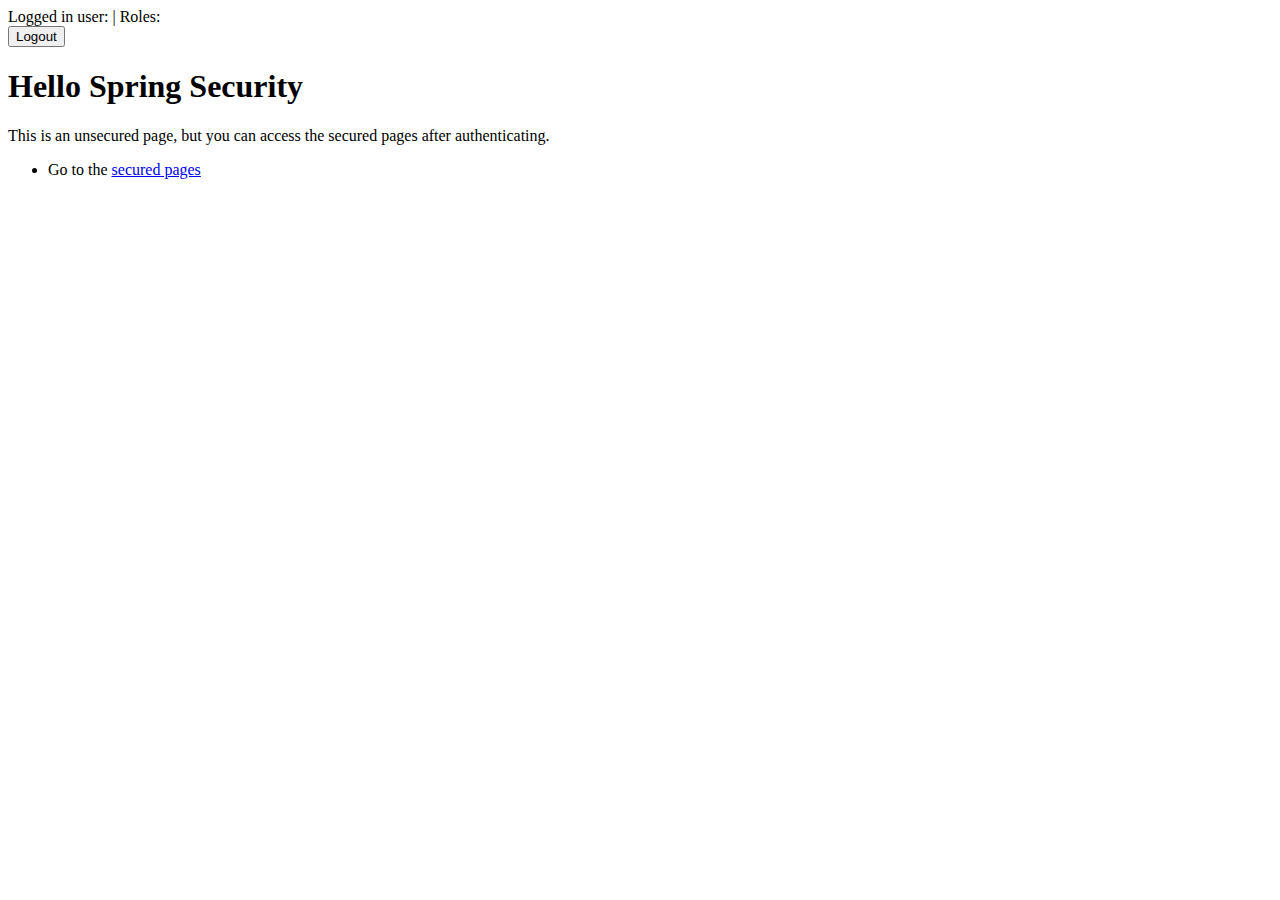
<file: spring-iotdas-gateway-service/src/main/resources/templates/index.html>
<!DOCTYPE html>
<html xmlns="http://www.w3.org/1999/xhtml" xmlns:th="http://www.thymeleaf.org" xmlns:sec="http://www.thymeleaf.org/thymeleaf-extras-springsecurity4">
    <head>
        <title>Hello Spring Security</title>
        <meta charset="utf-8" />
    </head>
    <body>
        <div th:fragment="logout" class="logout" sec:authorize="isAuthenticated()">		
            Logged in user: <span sec:authentication="name"></span> |					
            Roles: <span sec:authentication="principal.authorities"></span>				
            <div>
                <form action="#" th:action="@{/logout}" method="post">					
                    <input type="submit" value="Logout" />
                </form>
            </div>
        </div>
        <h1>Hello Spring Security</h1>
        <p>This is an unsecured page, but you can access the secured pages after authenticating.</p>
        <ul>
            <li>Go to the <a href="/user/index" th:href="@{/user/index}">secured pages</a></li>
        </ul>
    </body>
</html>
</file>
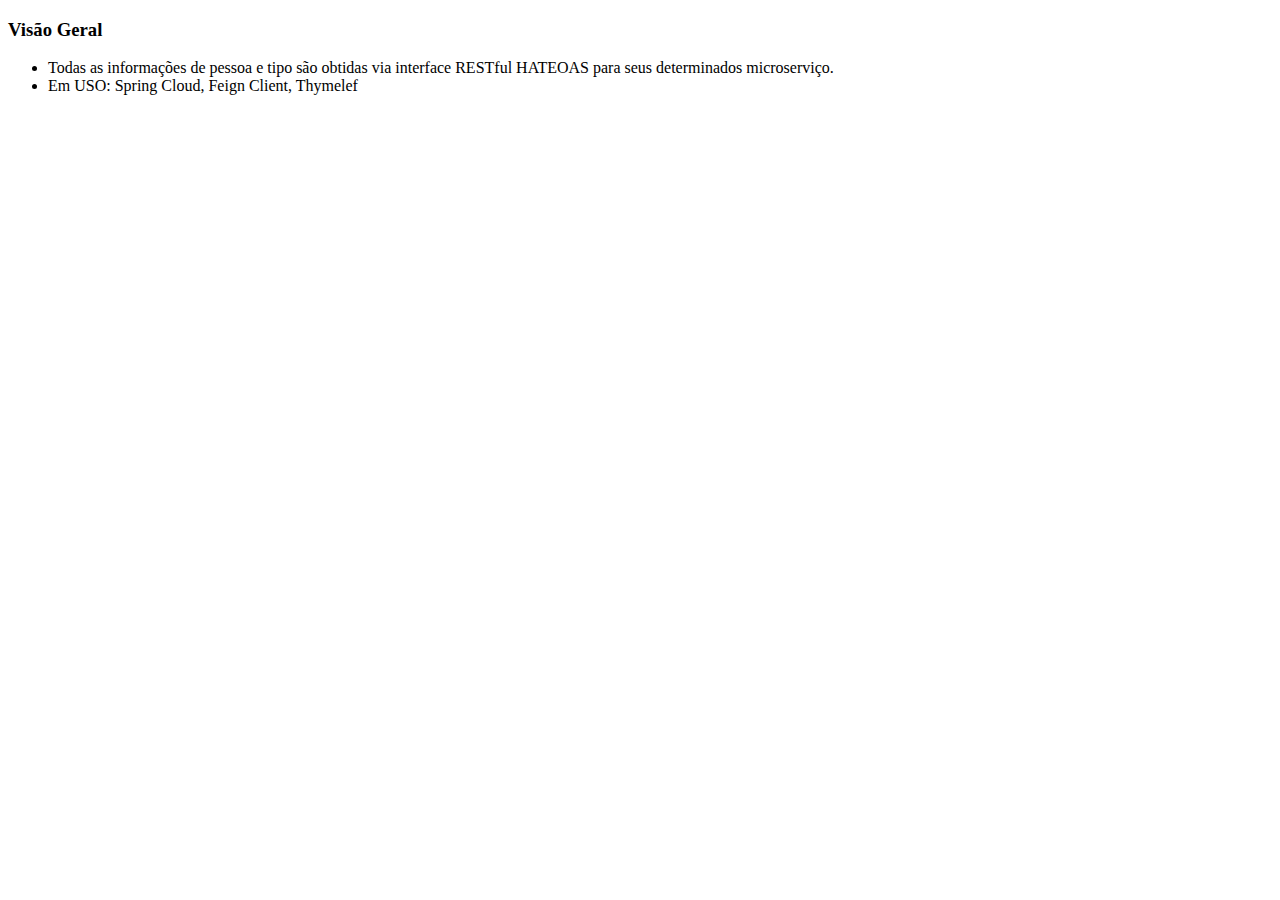
<file: spring-iotdas-ui-service/src/main/resources/templates/index.html>
<!DOCTYPE html SYSTEM "http://www.thymeleaf.org/dtd/xhtml1-strict-thymeleaf-spring4-4.dtd">
<html xmlns="http://www.w3.org/1999/xhtml"
      xmlns:th="http://www.thymeleaf.org">

<head th:replace="header :: copy"></head>

<body>

<div class="container">

    <h3>Visão Geral</h3>
    <ul>
        <li>Todas as informações de pessoa e tipo são obtidas via interface RESTful HATEOAS para seus determinados microserviço.</li>
        <li>Em USO: Spring Cloud, Feign Client, Thymelef</li>
    </ul>

</div>

<div th:replace="footer :: copy"></div>

</body>
</html>
</file>
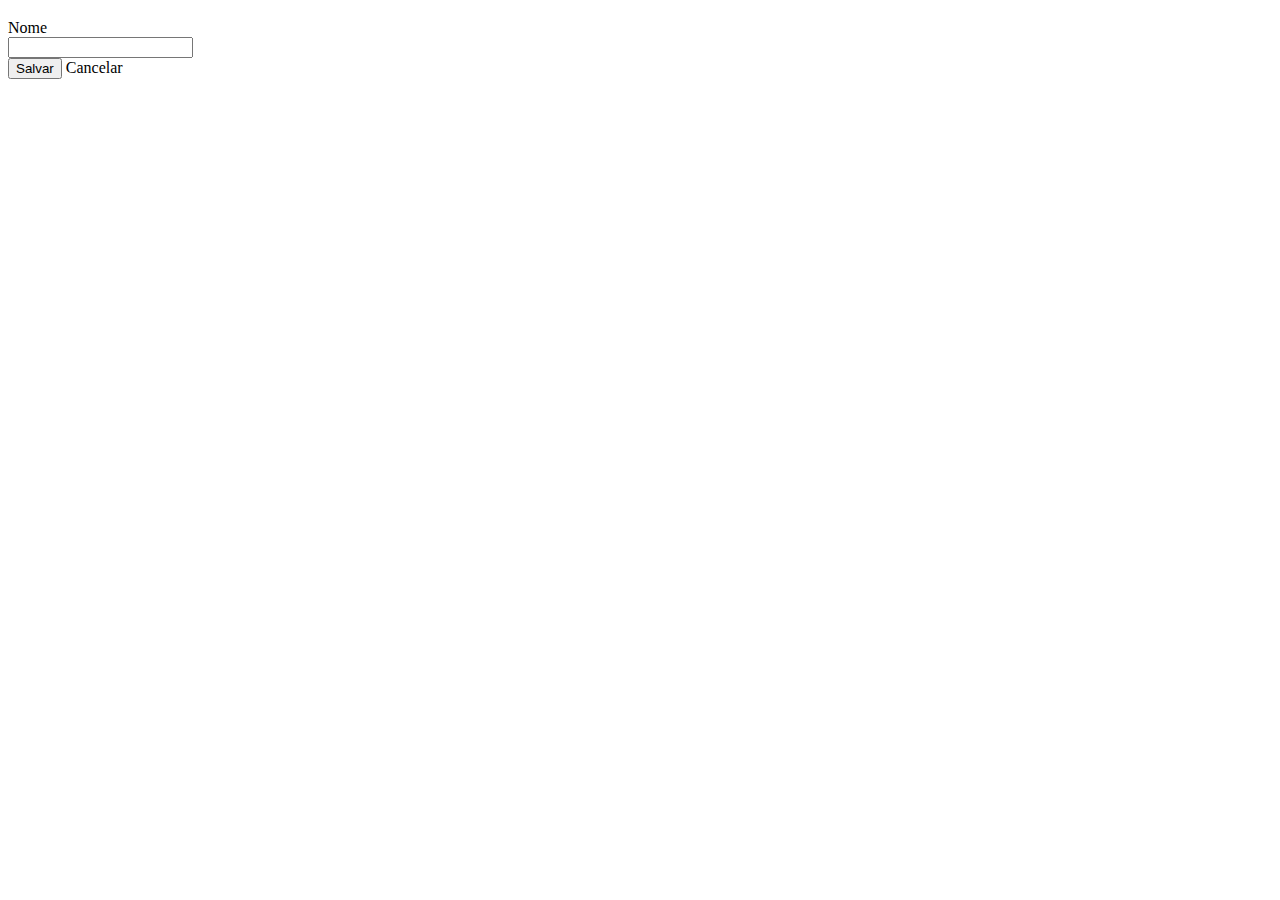
<file: spring-iotdas-ui-service/src/main/resources/templates/campo/form.html>
<!DOCTYPE html SYSTEM "http://www.thymeleaf.org/dtd/xhtml1-strict-thymeleaf-spring4-4.dtd">
<html xmlns="http://www.w3.org/1999/xhtml"
      xmlns:th="http://www.thymeleaf.org">

<head th:replace="header :: copy"></head>

<body>

<div class="container">

    <div class="page-header">
        <div class="row">
            <div class="col-md-6"><h3 th:text="'Editar/Adicionar Campo para Canal: ' + ${canal.nome} " ></h3></div>
        </div>
    </div>

    <div class="container">
        <form th:object="${campo}" method="post" enctype="multipart/form-data" th:action="@{/campo/} + ${canal.id}">
            <input type="hidden" th:field="*{id}" />
            <input type="hidden" th:field="*{guid}" />
            <div class="form-group row">
                <label for="nome" class="col-xs-2 col-form-label">Nome</label>
                <div class="col-xs-10">
                    <input class="form-control" type="text" id="nome" th:field="*{nome}" />
                </div>
            </div>
            <button type="submit" class="btn btn-success">Salvar</button>
            <a class="btn btn-danger" th:href="@{/canal/} + ${canal.id}" role="button">Cancelar</a>

        </form>
    </div>

</div>


<div th:replace="footer :: copy"></div>

</body>
</html>
</file>
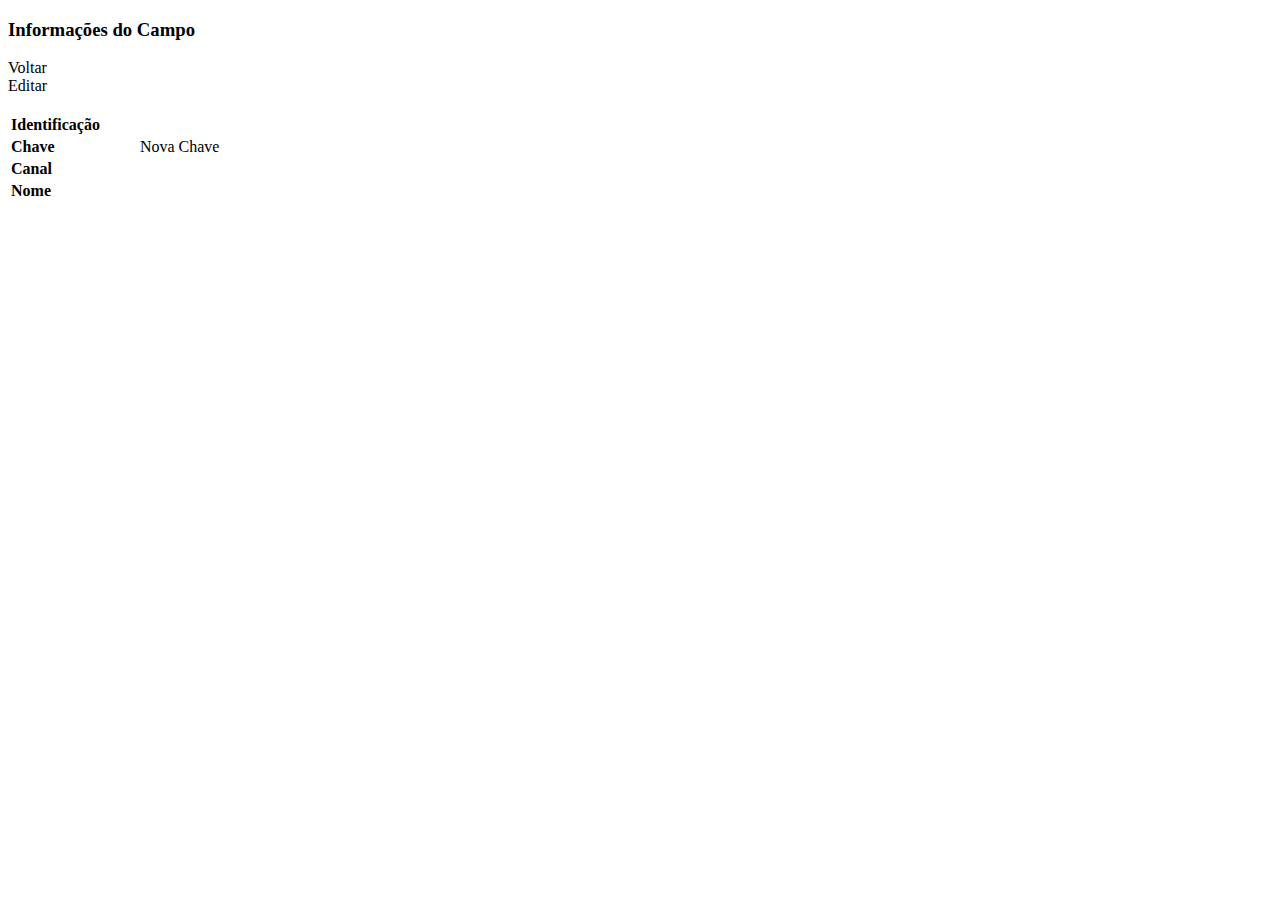
<file: spring-iotdas-ui-service/src/main/resources/templates/campo/info.html>
<!DOCTYPE html SYSTEM "http://www.thymeleaf.org/dtd/xhtml1-strict-thymeleaf-spring4-4.dtd">
<html xmlns="http://www.w3.org/1999/xhtml"
      xmlns:th="http://www.thymeleaf.org">

<head th:replace="header :: copy"></head>

<body>

<div class="container">

    <div class="page-header">
        <div class="row">
            <div class="col-md-8"><strong><h3>Informações do Campo</h3></strong></div>
        </div>
        <div class="row">
            <div class="col-md-6"><span class="pull-left"><a class="btn btn-danger" th:href="@{/canal/} + ${campo.canal.id}" role="button">Voltar</a></span></div>
            <div class="col-md-6"><span class="pull-right"><a class="btn btn-primary" th:href="@{/campo/} + ${campo.id} + @{/} + ${campo.canal.id}" role="button">Editar</a></span></div>
        </div>
    </div>

    <div class="container">
        <div class="panel-body inf-content">
            <div class="row">
                <div class="col-md-4">
                    <img alt="" style="width:600px;" title="" class="img-circle img-thumbnail isTooltip" th:src="'https://robohash.org/' + ${campo.guid} + '.png?set=set3'" data-original-title="Campo" />
                </div>
                <div class="col-md-6">
                    <div class="table-responsive">
                        <table class="table table-condensed table-responsive table-user-information">
                            <tbody>
                            <tr>
                                <td>
                                    <strong>
                                        <span class="glyphicon glyphicon-asterisk text-primary"></span>
                                        Identificação
                                    </strong>
                                </td>
                                <td class="text-primary" th:text="${campo.id}">
                                </td>
                            </tr>
                            <tr>
                                <td>
                                    <strong>
                                        <i class="fa fa-spin fa-key fa-fw" aria-hidden="true"></i>
                                        Chave
                                    </strong>
                                </td>
                                <td>
                                    <strong>
                                        <span class="text-danger" th:text="${campo.guid}"></span>
                                    </strong>
                                    &nbsp;&nbsp;&nbsp;&nbsp;&nbsp;&nbsp;&nbsp;&nbsp;
                                    <a class="btn btn-primary btn-xs" aria-label="Nova Chave" th:href="@{/campo/guid/} + ${campo.id}" role="button">
                                        Nova Chave
                                    </a>
                                </td>
                            </tr>
                            <tr>
                                <td>
                                    <strong>
                                        <span class="glyphicon glyphicon-cloud text-primary"></span>
                                        Canal
                                    </strong>
                                </td>
                                <td class="text-primary" th:text="${campo.canal.nome}">
                                </td>
                            </tr>
                            <tr>
                                <td>
                                    <strong>
                                        <span class="glyphicon glyphicon-eye-open text-primary"></span>
                                        Nome
                                    </strong>
                                </td>
                                <td class="text-primary" th:text="${campo.nome}">
                                </td>
                            </tr>
                            </tbody>
                        </table>
                    </div>
                </div>
            </div>
        </div>
    </div>

</div>


<div th:replace="footer :: copy"></div>

</body>
</html>
</file>
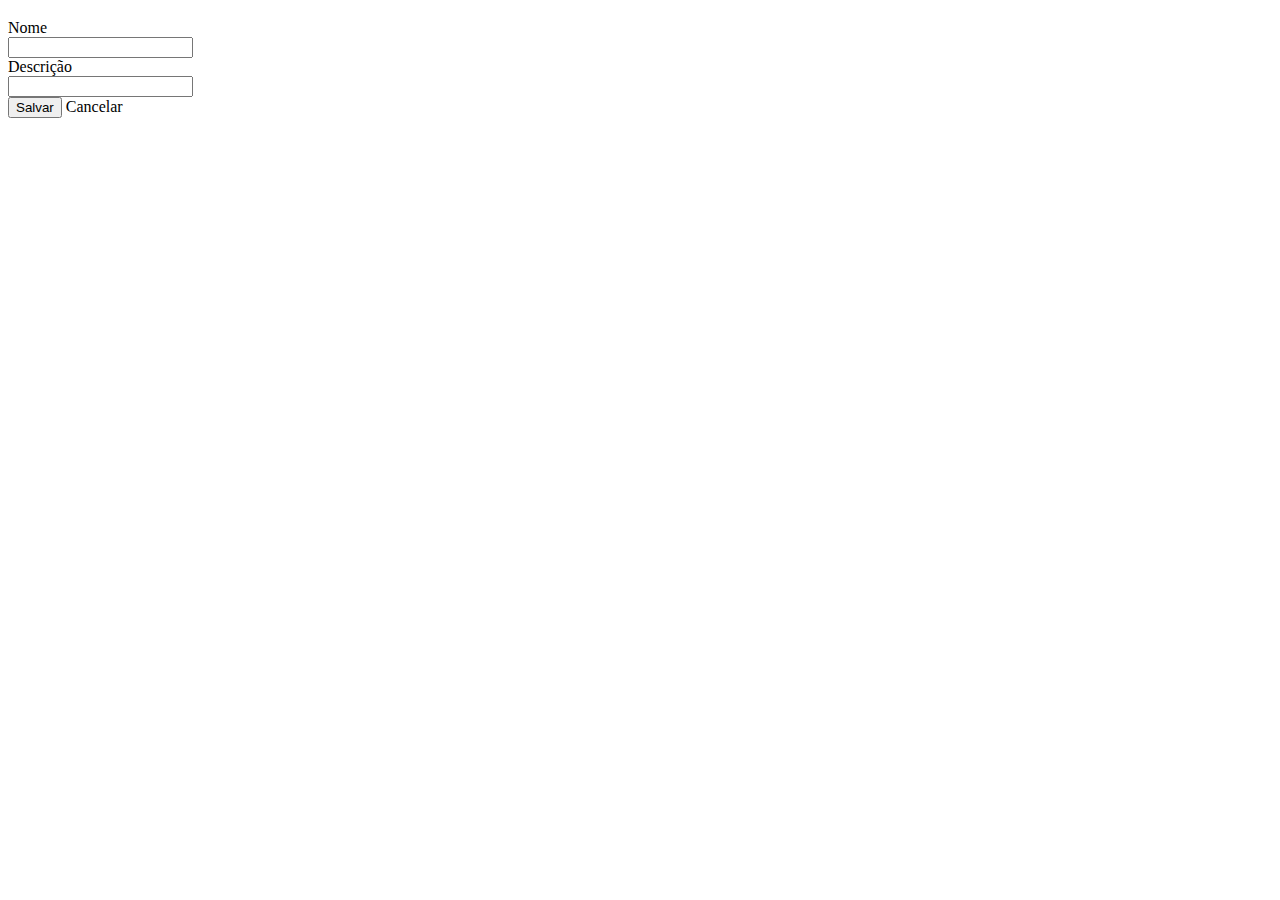
<file: spring-iotdas-ui-service/src/main/resources/templates/canal/form.html>
<!DOCTYPE html SYSTEM "http://www.thymeleaf.org/dtd/xhtml1-strict-thymeleaf-spring4-4.dtd">
<html xmlns="http://www.w3.org/1999/xhtml"
      xmlns:th="http://www.thymeleaf.org">

<head th:replace="header :: copy"></head>

<body>

<div class="container">

    <div class="page-header">
        <div class="row">
            <div class="col-md-6"><h3 th:text="'Editar/Adicionar Canal para Usuário: ' + ${pessoa.nome} " ></h3></div>
        </div>
    </div>

    <div class="container">
        <form th:object="${canal}" method="post" enctype="multipart/form-data" th:action="@{/canal/} + ${pessoa.id}">
            <input type="hidden" th:field="*{id}" />
            <input type="hidden" th:field="*{guid}" />
            <div class="form-group row">
                <label for="nome" class="col-xs-2 col-form-label">Nome</label>
                <div class="col-xs-10">
                    <input class="form-control" type="text" id="nome" th:field="*{nome}" />
                </div>
            </div>
            <div class="form-group row">
                <label for="descricao" class="col-xs-2 col-form-label">Descrição</label>
                <div class="col-xs-10">
                    <input class="form-control" type="text" id="descricao" th:field="*{descricao}" />
                </div>
            </div>
            <button type="submit" class="btn btn-success">Salvar</button>
            <a class="btn btn-danger" th:href="@{/pessoa/info/} + ${pessoa.id}" role="button">Cancelar</a>

        </form>
    </div>

</div>


<div th:replace="footer :: copy"></div>

</body>
</html>
</file>
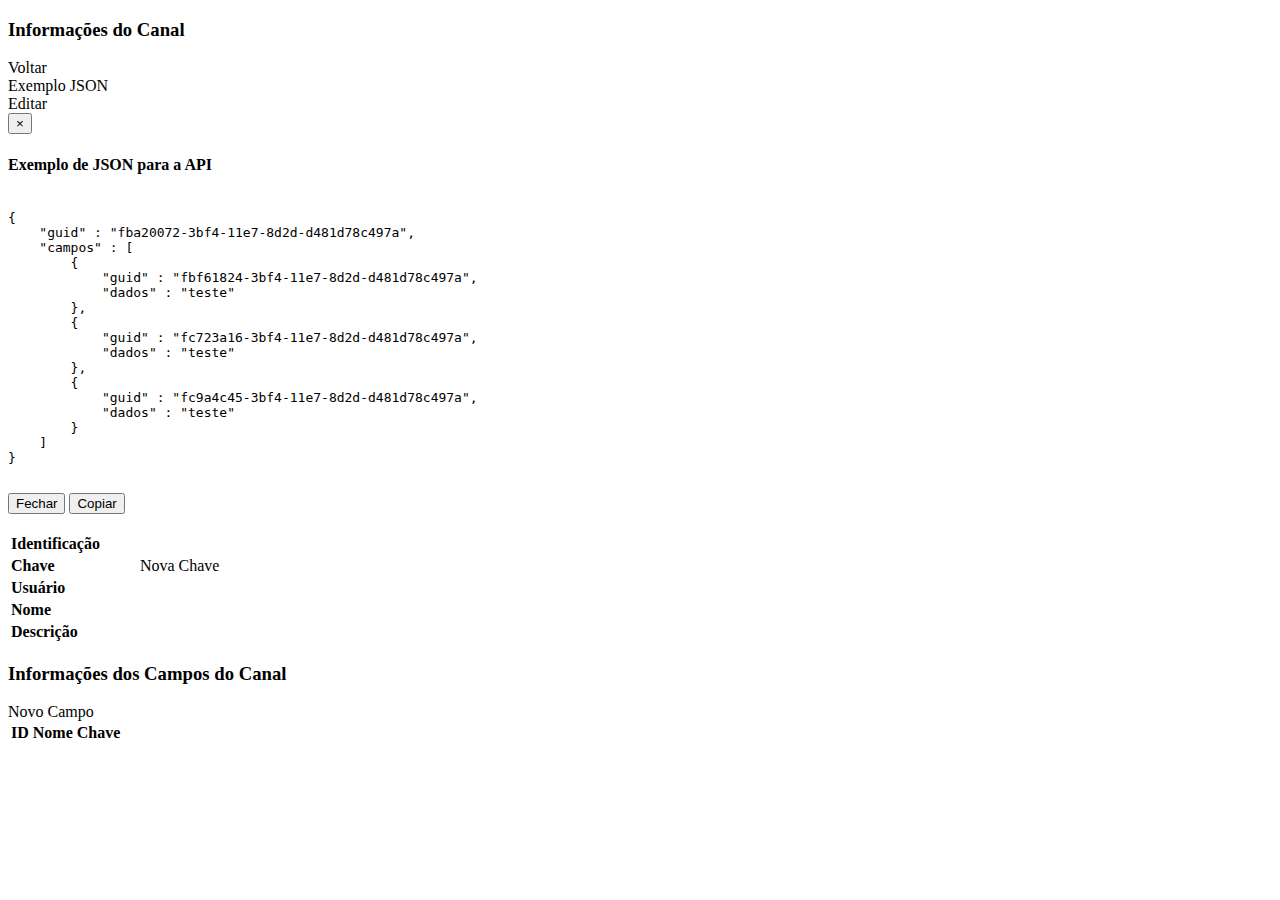
<file: spring-iotdas-ui-service/src/main/resources/templates/canal/info.html>
<!DOCTYPE html SYSTEM "http://www.thymeleaf.org/dtd/xhtml1-strict-thymeleaf-spring4-4.dtd">
<html xmlns="http://www.w3.org/1999/xhtml"
      xmlns:th="http://www.thymeleaf.org">

<head th:replace="header :: copy"></head>

<body>

<div class="container">

    <div class="page-header">
        <div class="row">
            <div class="col-md-8"><strong><h3>Informações do Canal</h3></strong></div>
        </div>
        <div class="row">
            <div class="col-md-6"><span class="pull-left"><a class="btn btn-danger" th:href="@{/pessoa/info/} + ${canal.pessoa.id}" role="button">Voltar</a></span></div>
            <div class="col-md-3"><span class="pull-left"><a class="btn btn-primary" data-toggle="modal" data-target="#exemploJson" role="button">Exemplo JSON</a></span></div>
            <div class="col-md-3"><span class="pull-right"><a class="btn btn-primary" th:href="@{/canal/} + ${canal.id} + @{/} + ${canal.pessoa.id}" role="button">Editar</a></span></div>
        </div>
    </div>

    <!-- Modal de exemplo do JSON -->
    <div class="modal fade" tabindex="-1" role="dialog" aria-labelledby="gridSystemModalLabel" id="exemploJson">
        <div class="modal-dialog" role="document">
            <div class="modal-content">
                <div class="modal-header">
                    <button type="button" class="close" data-dismiss="modal" aria-label="Close"><span aria-hidden="true">&times;</span></button>
                    <h4 class="modal-title" id="gridSystemModalLabel">Exemplo de JSON para a API</h4>
                </div>
                <div class="modal-body">
                    <pre><code class="language-json">
{
    "guid" : "fba20072-3bf4-11e7-8d2d-d481d78c497a",
    "campos" : [
        {
            "guid" : "fbf61824-3bf4-11e7-8d2d-d481d78c497a",
            "dados" : "teste"
        },
        {
            "guid" : "fc723a16-3bf4-11e7-8d2d-d481d78c497a",
            "dados" : "teste"
        },
        {
            "guid" : "fc9a4c45-3bf4-11e7-8d2d-d481d78c497a",
            "dados" : "teste"
        }
    ]
}
                    </code></pre>
                </div>
                <div class="modal-footer">
                    <button type="button" class="btn btn-default" data-dismiss="modal">Fechar</button>
                    <button type="button" class="btn btn-primary">Copiar</button>
                </div>
            </div><!-- /.modal-content -->
        </div><!-- /.modal-dialog -->
    </div><!-- /.modal -->

    <!-- Fim do modal -->

    <div class="container">
        <div class="panel-body inf-content">
            <div class="row">
                <div class="col-md-4">
                    <img alt="" style="width:600px;" title="" class="img-circle img-thumbnail isTooltip" th:src="'https://robohash.org/' + ${canal.guid} + '.png?set=set2'" data-original-title="Canal" />
                </div>
                <div class="col-md-6">
                    <div class="table-responsive">
                        <table class="table table-condensed table-responsive table-user-information">
                            <tbody>
                            <tr>
                                <td>
                                    <strong>
                                        <span class="glyphicon glyphicon-asterisk text-primary"></span>
                                        Identificação
                                    </strong>
                                </td>
                                <td class="text-primary" th:text="${canal.id}">
                                </td>
                            </tr>
                            <tr>
                                <td>
                                    <strong>
                                        <i class="fa fa-spin fa-key fa-fw" aria-hidden="true"></i>
                                        Chave
                                    </strong>
                                </td>
                                <td>
                                    <strong>
                                        <span class="text-danger" th:text="${canal.guid}"></span>
                                    </strong>
                                    &nbsp;&nbsp;&nbsp;&nbsp;&nbsp;&nbsp;&nbsp;&nbsp;
                                    <a class="btn btn-primary btn-xs" aria-label="Nova Chave" th:href="@{/canal/guid/} + ${canal.id}" role="button">
                                        Nova Chave
                                    </a>
                                </td>
                            </tr>
                            <tr>
                                <td>
                                    <strong>
                                        <span class="glyphicon glyphicon-user  text-primary"></span>
                                        Usuário
                                    </strong>
                                </td>
                                <td class="text-primary" th:text="${canal.pessoa.usuario}">
                                </td>
                            </tr>
                            <tr>
                                <td>
                                    <strong>
                                        <span class="glyphicon glyphicon-eye-open text-primary"></span>
                                        Nome
                                    </strong>
                                </td>
                                <td class="text-primary" th:text="${canal.nome}">
                                </td>
                            </tr>
                            <tr>
                                <td>
                                    <strong>
                                        <span class="glyphicon glyphicon-cloud text-primary"></span>
                                        Descrição
                                    </strong>
                                </td>
                                <td class="text-primary" th:text="${canal.descricao}">
                                </td>
                            </tr>
                            </tbody>
                        </table>
                    </div>
                </div>
            </div>
        </div>
    </div>

    <div class="page-header">
        <div class="row">
            <div class="col-md-8"><strong><h3>Informações dos Campos do Canal</h3></strong></div>
        </div>
        <div class="row">
            <div class="col-md-10"><span class="pull-right"><a class="btn btn-primary" th:href="@{/campo/novo/} + ${canal.id}" role="button">Novo Campo</a></span></div>
        </div>
    </div>

    <div class="container">
        <div class="row">
            <table class="table table-responsive table-hover table-condensed">
                <tr class="info">
                    <th>ID</th>
                    <th>Nome</th>
                    <th>Chave</th>
                    <th></th>
                </tr>
                <tr th:each="cam : ${campo}">
                    <td th:text="${cam.id}"></td>
                    <td th:text="${cam.nome}"></td>
                    <td class="text-danger" th:text="${cam.guid}"></td>
                    <td class="text-right">
                        <a class="btn btn-info" th:href="@{/campo/info/} + ${cam.id}" aria-label="Visualizar">
                            <i class="fa fa-eye" aria-hidden="true"></i>
                        </a>
                        <a class="btn btn-success" th:href="@{/campo/} + ${cam.id} + @{/} + ${canal.id}" aria-label="Editar">
                            <i class="fa fa-pencil" aria-hidden="true"></i>
                        </a>
                        <a class="btn btn-danger" th:href="@{/campo/delete/} + ${cam.id}" aria-label="Deletar">
                            <i class="fa fa-trash-o" aria-hidden="true"></i>
                        </a></td>
                </tr>
            </table>
        </div>
    </div>

</div>


<div th:replace="footer :: copy"></div>

</body>
</html>
</file>
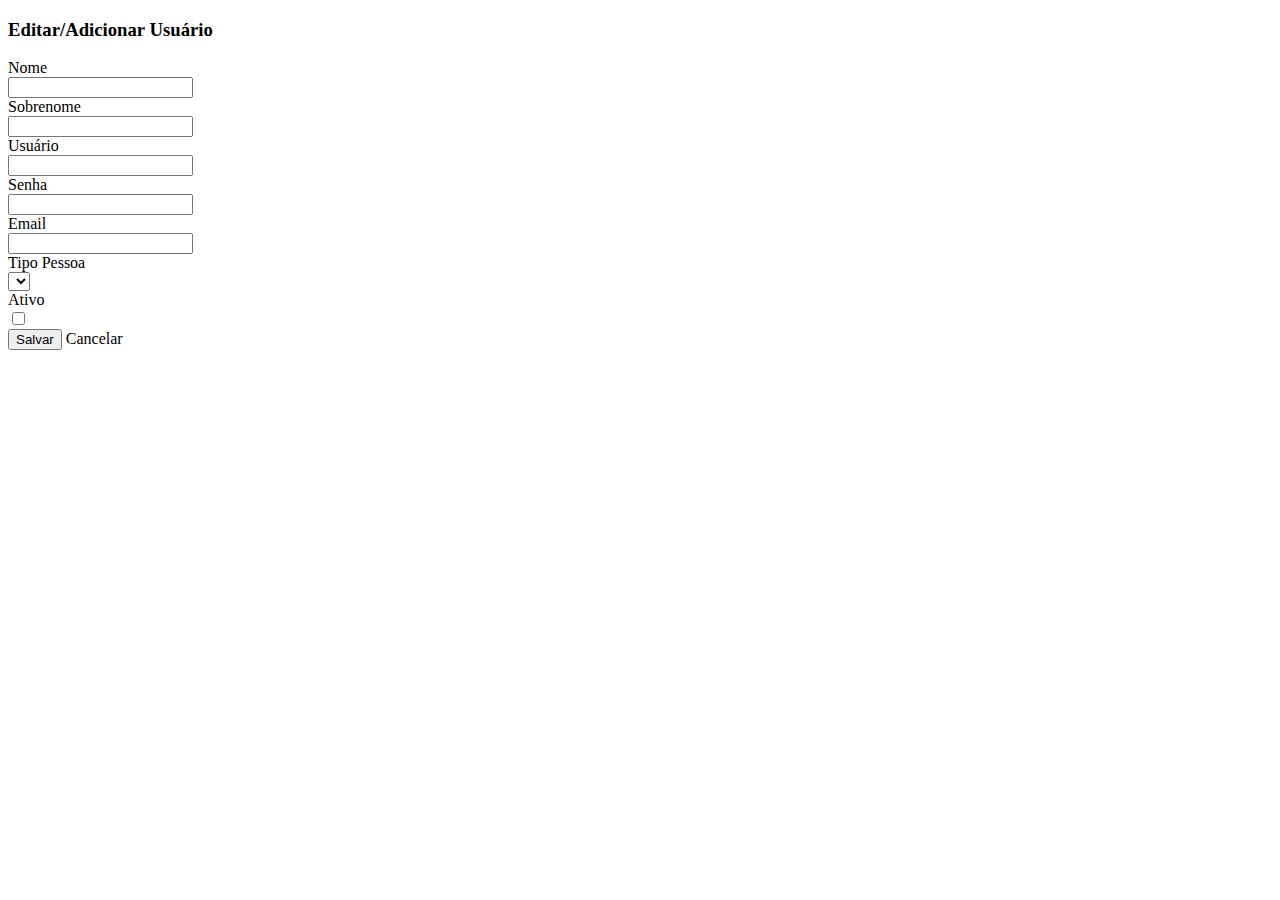
<file: spring-iotdas-ui-service/src/main/resources/templates/pessoa/form.html>
<!DOCTYPE html SYSTEM "http://www.thymeleaf.org/dtd/xhtml1-strict-thymeleaf-spring4-4.dtd">
<html xmlns="http://www.w3.org/1999/xhtml"
      xmlns:th="http://www.thymeleaf.org">

<head th:replace="header :: copy"></head>

<body>

<div class="container">

    <div class="page-header">
        <div class="row">
            <div class="col-md-6"><h3>Editar/Adicionar Usuário</h3></div>
        </div>
    </div>

    <div class="container">
        <form th:object="${pessoa}" method="post" enctype="multipart/form-data" th:action="@{/pessoa}">
            <input type="hidden" th:field="*{id}" />
            <input type="hidden" th:field="*{guid}" />
            <div class="form-group row">
                <label for="nome" class="col-xs-2 col-form-label">Nome</label>
                <div class="col-xs-10">
                    <input class="form-control" type="text" id="nome" th:field="*{nome}" />
                </div>
            </div>
            <div class="form-group row">
                <label for="sobrenome" class="col-xs-2 col-form-label">Sobrenome</label>
                <div class="col-xs-10">
                    <input class="form-control" type="text" id="sobrenome" th:field="*{sobrenome}" />
                </div>
            </div>
            <div class="form-group row">
                <label for="usuario" class="col-xs-2 col-form-label">Usuário</label>
                <div class="col-xs-10">
                    <input class="form-control" type="text" id="usuario" th:field="*{usuario}" />
                </div>
            </div>
            <div class="form-group row">
                <label for="senha" class="col-xs-2 col-form-label">Senha</label>
                <div class="col-xs-10">
                    <input class="form-control" type="password" id="senha" th:field="*{senha}" />
                </div>
            </div>
            <div class="form-group row">
                <label for="email" class="col-xs-2 col-form-label">Email</label>
                <div class="col-xs-10">
                    <input class="form-control" type="email" id="email" th:field="*{email}" />
                </div>
            </div>
            <div class="form-group row">
                <label for="tipoPessoa" class="col-xs-2 col-form-label">Tipo Pessoa</label>
                <div class="col-xs-10">
                    <select class="form-control" th:field="*{tipoPessoa.id}"  id="tipoPessoa">
                        <option value="0" th:text="Tipo" ></option>
                        <option th:each="tip : ${tipo}" th:value="${tip.id}" th:text="${tip.nome}"></option>
                    </select>
                </div>
            </div>
            <div class="form-group row">
                <label for="ativo" class="col-xs-2 col-form-label">Ativo</label>
                <div class="col-xs-1">
                    <input class="form-control" id="ativo" type="checkbox" name="ativo" th:checked="*{ativo}" />
                </div>
            </div>
            <button type="submit" class="btn btn-success">Salvar</button>
            <a class="btn btn-danger" th:href="@{/pessoa}" role="button">Cancelar</a>

        </form>
    </div>

</div>


<div th:replace="footer :: copy"></div>

</body>
</html>
</file>
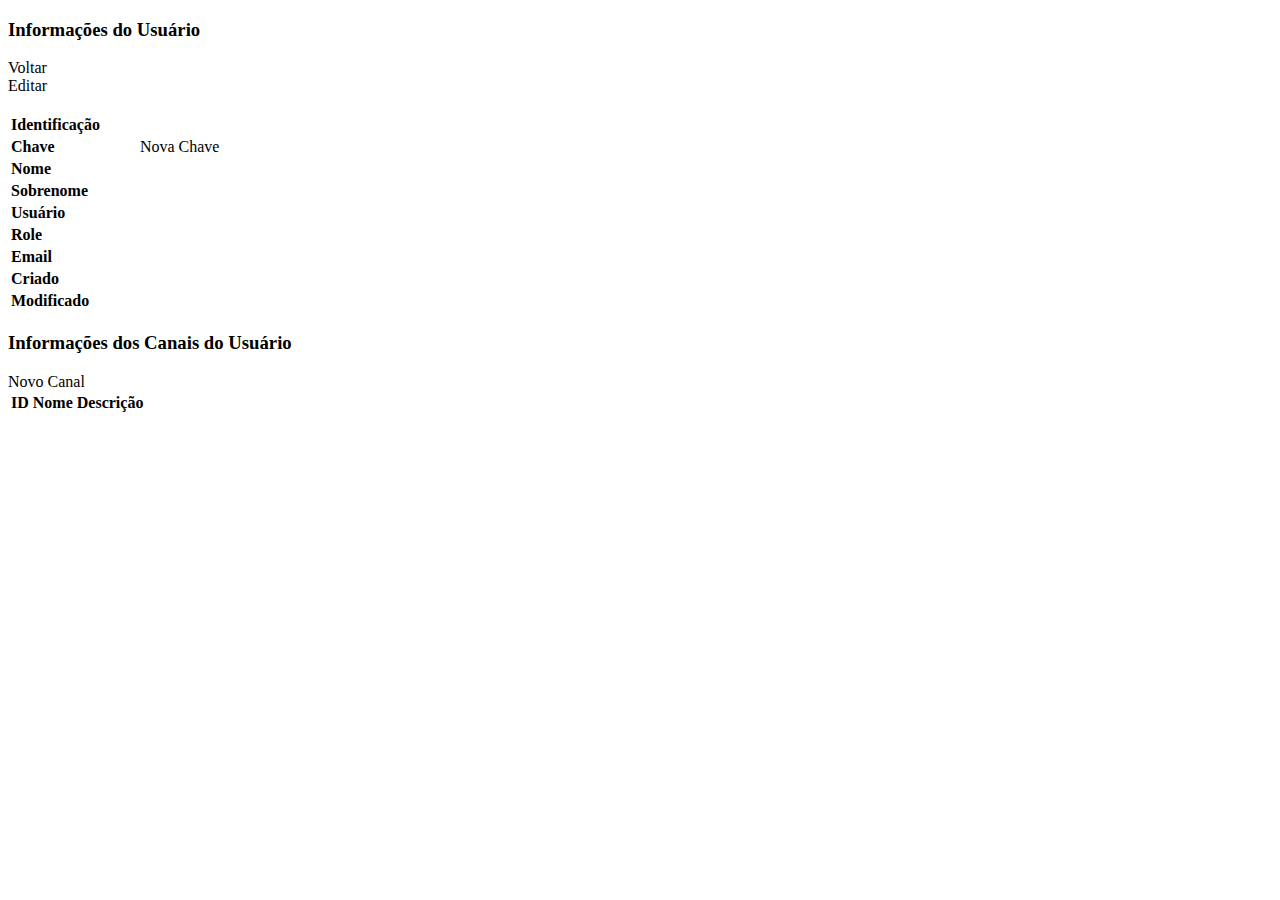
<file: spring-iotdas-ui-service/src/main/resources/templates/pessoa/info.html>
<!DOCTYPE html SYSTEM "http://www.thymeleaf.org/dtd/xhtml1-strict-thymeleaf-spring4-4.dtd">
<html xmlns="http://www.w3.org/1999/xhtml"
      xmlns:th="http://www.thymeleaf.org">

<head th:replace="header :: copy"></head>

<body>

<div class="container">

    <div class="page-header">
        <div class="row">
            <div class="col-md-8"><strong><h3>Informações do Usuário</h3></strong></div>
        </div>
        <div class="row">
            <div class="col-md-6"><span class="pull-left"><a class="btn btn-danger" th:href="@{/pessoa}" role="button">Voltar</a></span></div>
            <div class="col-md-6"><span class="pull-right"><a class="btn btn-primary" th:href="@{/pessoa/} + ${pessoa.id}" role="button">Editar</a></span></div>
        </div>
    </div>

    <div class="container">
        <div class="panel-body inf-content">
            <div class="row">
                <div class="col-md-4">
                    <img alt="" style="width:600px;" title="" class="img-circle img-thumbnail isTooltip" th:src="'https://robohash.org/' + ${pessoa.guid} + '.png'" data-original-title="Usuario" />
                </div>
                <div class="col-md-6">
                    <div class="table-responsive">
                        <table class="table table-condensed table-responsive table-user-information">
                            <tbody>
                            <tr>
                                <td>
                                    <strong>
                                        <span class="glyphicon glyphicon-asterisk text-primary"></span>
                                        Identificação
                                    </strong>
                                </td>
                                <td class="text-primary" th:text="${pessoa.id}">
                                </td>
                            </tr>
                            <tr>
                                <td>
                                    <strong>
                                        <i class="fa fa-spin fa-key fa-fw" aria-hidden="true"></i>
                                        Chave
                                    </strong>
                                </td>
                                <td>
                                    <strong>
                                        <span class="text-danger" th:text="${pessoa.guid}"></span>
                                    </strong>
                                    &nbsp;&nbsp;&nbsp;&nbsp;&nbsp;&nbsp;&nbsp;&nbsp;
                                    <a class="btn btn-primary btn-xs" aria-label="Nova Chave" th:href="@{/pessoa/guid/} + ${pessoa.id}" role="button">
                                        Nova Chave
                                    </a>
                                </td>
                            </tr>
                            <tr>
                                <td>
                                    <strong>
                                        <span class="glyphicon glyphicon-user  text-primary"></span>
                                        Nome
                                    </strong>
                                </td>
                                <td class="text-primary" th:text="${pessoa.nome}">
                                </td>
                            </tr>
                            <tr>
                                <td>
                                    <strong>
                                        <span class="glyphicon glyphicon-cloud text-primary"></span>
                                        Sobrenome
                                    </strong>
                                </td>
                                <td class="text-primary" th:text="${pessoa.sobrenome}">
                                </td>
                            </tr>

                            <tr>
                                <td>
                                    <strong>
                                        <span class="glyphicon glyphicon-bookmark text-primary"></span>
                                        Usuário
                                    </strong>
                                </td>
                                <td class="text-primary" th:text="${pessoa.usuario}">
                                </td>
                            </tr>


                            <tr>
                                <td>
                                    <strong>
                                        <span class="glyphicon glyphicon-eye-open text-primary"></span>
                                        Role
                                    </strong>
                                </td>
                                <td class="text-primary" th:each="tipo : ${pessoa.tipoPessoa}" th:text="${tipo.descricao}">
                                </td>
                            </tr>
                            <tr>
                                <td>
                                    <strong>
                                        <span class="glyphicon glyphicon-envelope text-primary"></span>
                                        Email
                                    </strong>
                                </td>
                                <td class="text-primary" th:text="${pessoa.email}">
                                </td>
                            </tr>
                            <tr>
                                <td>
                                    <strong>
                                        <span class="glyphicon glyphicon-calendar text-primary"></span>
                                        Criado
                                    </strong>
                                </td>
                                <td class="text-primary" th:text="${pessoa.criado}">
                                </td>
                            </tr>
                            <tr>
                                <td>
                                    <strong>
                                        <span class="glyphicon glyphicon-calendar text-primary"></span>
                                        Modificado
                                    </strong>
                                </td>
                                <td class="text-primary" th:text="${pessoa.modificado}" >
                                </td>
                            </tr>
                            </tbody>
                        </table>
                    </div>
                </div>
            </div>
        </div>
    </div>

    <div class="page-header">
        <div class="row">
            <div class="col-md-8"><strong><h3>Informações dos Canais do Usuário</h3></strong></div>
        </div>
        <div class="row">
            <div class="col-md-10"><span class="pull-right"><a class="btn btn-primary" th:href="@{/canal/novo/} + ${pessoa.id}" role="button">Novo Canal</a></span></div>
        </div>
    </div>

    <div class="container">
        <div class="row">
            <table class="table table-responsive table-hover table-condensed">
                <tr class="info">
                    <th>ID</th>
                    <th>Nome</th>
                    <th>Descrição</th>
                    <th></th>
                </tr>
                <tr th:each="can : ${canal}">
                    <td th:text="${can.id}"></td>
                    <td th:text="${can.nome}"></td>
                    <td th:text="${can.descricao}"></td>
                    <td class="text-right">
                        <a class="btn btn-info" th:href="@{/canal/} + ${can.id}" aria-label="Visualizar">
                            <i class="fa fa-eye" aria-hidden="true"></i>
                        </a>
                        <a class="btn btn-success" th:href="@{/canal/} + ${can.id} + @{/} + ${pessoa.id}" aria-label="Editar">
                            <i class="fa fa-pencil" aria-hidden="true"></i>
                        </a>
                        <a class="btn btn-danger" th:href="@{/canal/delete/} + ${can.id}" aria-label="Deletar">
                            <i class="fa fa-trash-o" aria-hidden="true"></i>
                        </a></td>
                </tr>
            </table>
        </div>
    </div>

</div>


<div th:replace="footer :: copy"></div>

</body>
</html>
</file>
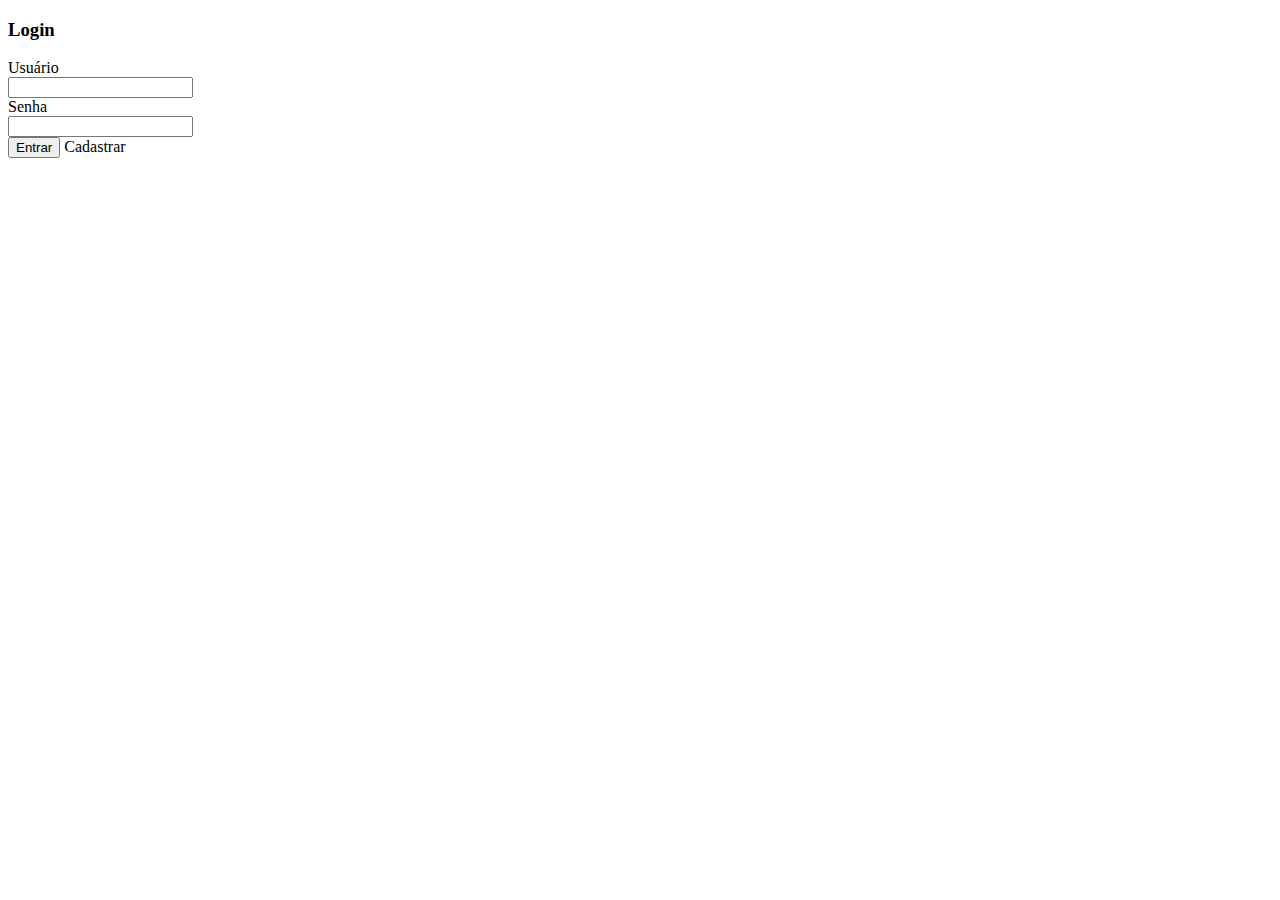
<file: spring-iotdas-ui-service/src/main/resources/templates/pessoa/login.html>
<!DOCTYPE html SYSTEM "http://www.thymeleaf.org/dtd/xhtml1-strict-thymeleaf-spring4-4.dtd">
<html xmlns="http://www.w3.org/1999/xhtml"
      xmlns:th="http://www.thymeleaf.org">

<head th:replace="header :: copy"></head>

<body>

<div class="container">

    <div class="page-header">
        <div class="row">
            <div class="col-md-6"><h3>Login</h3></div>
        </div>
    </div>

    <div class="container">
        <form th:object="${pessoa}" method="post" enctype="multipart/form-data" th:action="@{/login}">
            <div class="form-group row">
                <label for="usuario" class="col-xs-2 col-form-label">Usuário</label>
                <div class="col-xs-3">
                    <input class="form-control" type="text" id="usuario" th:field="*{usuario}" />
                </div>
            </div>
            <div class="form-group row">
                <label for="senha" class="col-xs-2 col-form-label">Senha</label>
                <div class="col-xs-3">
                    <input class="form-control" type="password" id="senha" th:field="*{senha}" />
                </div>
            </div>
            <button type="submit" class="btn btn-success">Entrar</button>
            <a th:href="@{/cadastrar}" role="button">Cadastrar</a>

        </form>
    </div>

</div>


<div th:replace="footer :: copy"></div>

</body>
</html>
</file>
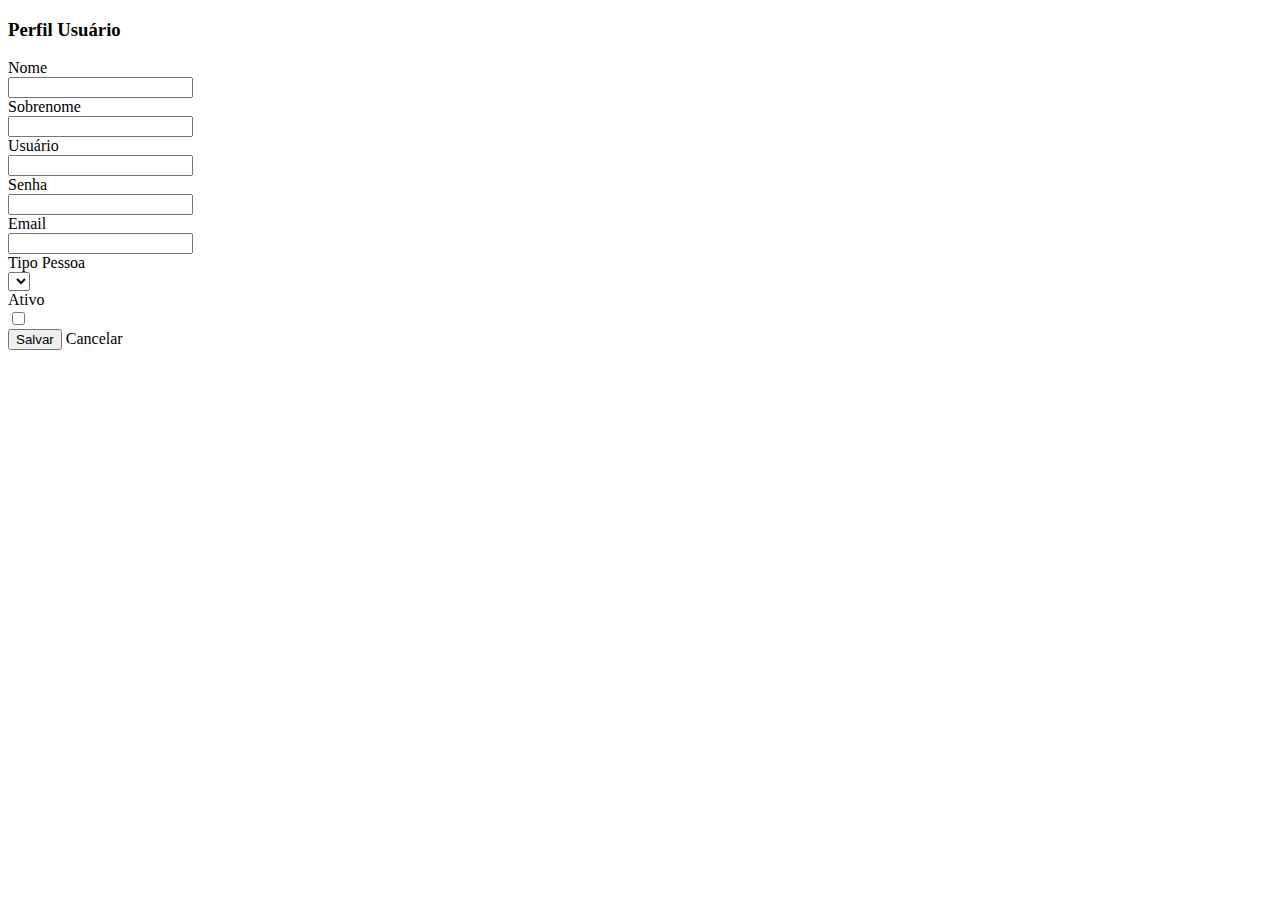
<file: spring-iotdas-ui-service/src/main/resources/templates/pessoa/perfil.html>
<!DOCTYPE html SYSTEM "http://www.thymeleaf.org/dtd/xhtml1-strict-thymeleaf-spring4-4.dtd">
<html xmlns="http://www.w3.org/1999/xhtml"
      xmlns:th="http://www.thymeleaf.org">

<head th:replace="header :: copy"></head>

<body>

<div class="container">

    <div class="page-header">
        <div class="row">
            <div class="col-md-6"><h3>Perfil Usuário</h3></div>
        </div>
    </div>

    <div class="container">
        <form th:object="${pessoa}" method="post" enctype="multipart/form-data" th:action="@{/pessoa}">
            <input type="hidden" th:field="*{id}" />
            <div class="form-group row">
                <label for="nome" class="col-xs-2 col-form-label">Nome</label>
                <div class="col-xs-10">
                    <input class="form-control" type="text" id="nome" th:field="*{nome}" />
                </div>
            </div>
            <div class="form-group row">
                <label for="sobrenome" class="col-xs-2 col-form-label">Sobrenome</label>
                <div class="col-xs-10">
                    <input class="form-control" type="text" id="sobrenome" th:field="*{sobrenome}" />
                </div>
            </div>
            <div class="form-group row">
                <label for="usuario" class="col-xs-2 col-form-label">Usuário</label>
                <div class="col-xs-10">
                    <input class="form-control" type="text" id="usuario" th:field="*{usuario}" />
                </div>
            </div>
            <div class="form-group row">
                <label for="senha" class="col-xs-2 col-form-label">Senha</label>
                <div class="col-xs-10">
                    <input class="form-control" type="password" id="senha" th:field="*{senha}" />
                </div>
            </div>
            <div class="form-group row">
                <label for="email" class="col-xs-2 col-form-label">Email</label>
                <div class="col-xs-10">
                    <input class="form-control" type="email" id="email" th:field="*{email}" />
                </div>
            </div>
            <div class="form-group row">
                <label for="tipoPessoa" class="col-xs-2 col-form-label">Tipo Pessoa</label>
                <div class="col-xs-10">
                    <select type="hidden" class="form-control" th:field="*{tipoPessoa.id}"  id="tipoPessoa">
                        <option value="0" th:text="Tipo" ></option>
                        <option th:each="tip : ${tipo}" th:value="${tip.id}" th:text="${tip.nome}"></option>
                    </select>
                </div>
            </div>
            <div class="form-group row">
                <label for="ativo" class="col-xs-2 col-form-label">Ativo</label>
                <div class="col-xs-1">
                    <input class="form-control" id="ativo" type="checkbox" name="ativo" th:checked="*{ativo}" />
                </div>
            </div>
            <button type="submit" class="btn btn-success">Salvar</button>
            <a class="btn btn-danger" th:href="@{/}" role="button">Cancelar</a>

        </form>
    </div>

</div>


<div th:replace="footer :: copy"></div>

</body>
</html>
</file>
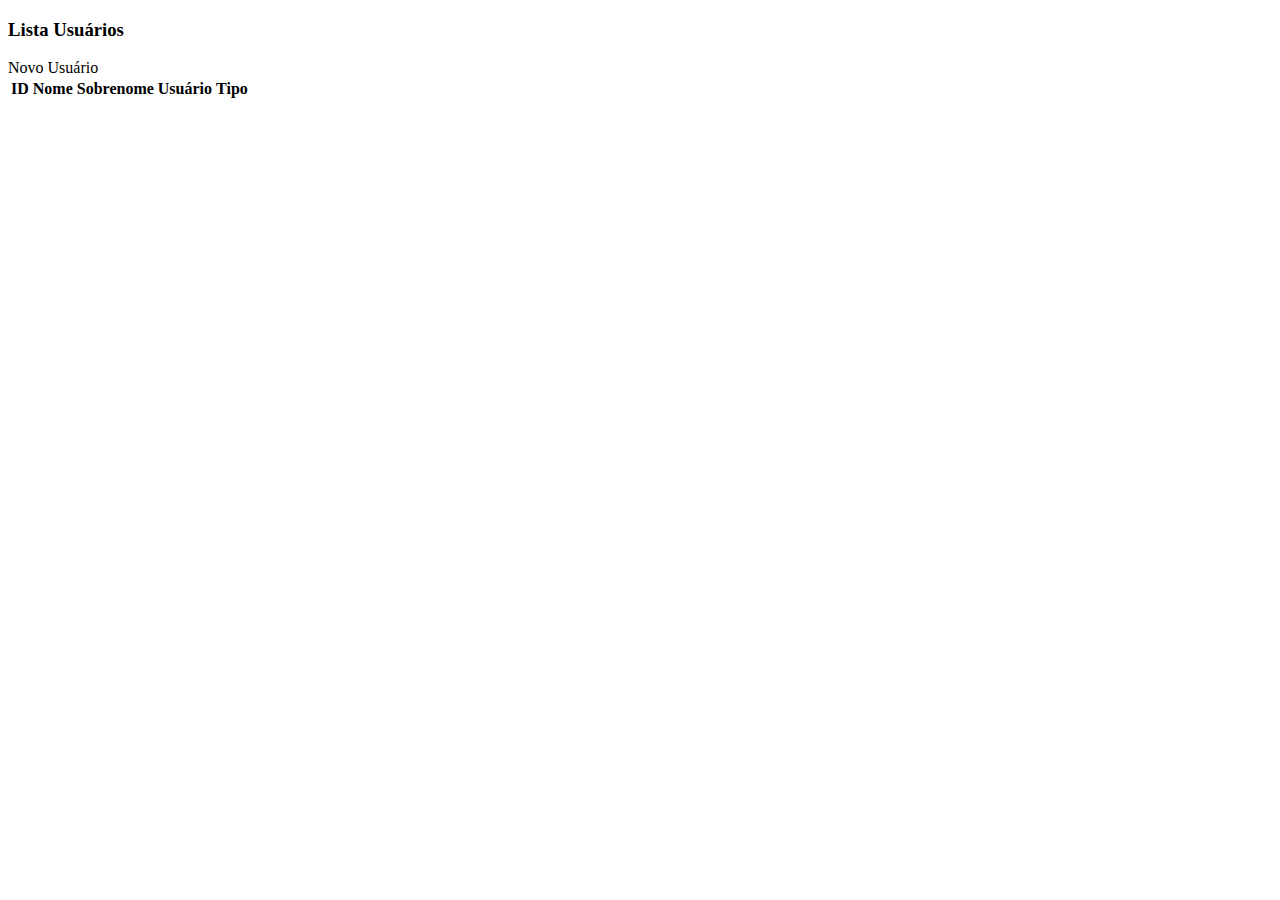
<file: spring-iotdas-ui-service/src/main/resources/templates/pessoa/pessoa.html>
<!DOCTYPE html SYSTEM "http://www.thymeleaf.org/dtd/xhtml1-strict-thymeleaf-spring4-4.dtd">
<html xmlns="http://www.w3.org/1999/xhtml"
      xmlns:th="http://www.thymeleaf.org">

<head th:replace="header :: copy"></head>

<body>

<div class="container">

    <div class="page-header">
        <div class="row">
            <div class="col-md-6"><h3>Lista Usuários</h3></div>
            <div class="col-md-6"><span class="pull-right"><a class="btn btn-primary" th:href="@{/pessoa/nova}" role="button"><i class="fa fa-lg fa-plus-circle" aria-hidden="true"></i> Novo Usuário</a></span></div>
        </div>
    </div>

    <div class="container">
            <div class="row">
                <table class="table table-responsive table-hover table-condensed">
                    <tr class="info">
                        <th>ID</th>
                        <th>Nome</th>
                        <th>Sobrenome</th>
                        <th>Usuário</th>
                        <th>Tipo</th>
                        <th></th>
                    </tr>
                    <tr th:each="cliente : ${pessoa}" th:class="${cliente.ativo == false}? 'danger'">
                        <td th:text="${cliente.id}"></td>
                        <td th:text="${cliente.nome}"></td>
                        <td th:text="${cliente.sobrenome}"></td>
                        <td th:text="${cliente.usuario}"></td>
                        <td th:each="tipo : ${cliente.tipoPessoa}" th:text="${tipo.descricao}"></td>
                        <td class="text-right">
                            <a class="btn btn-info" th:href="@{/pessoa/info/} + ${cliente.id}" aria-label="Visualizar">
                                <i class="fa fa-eye" aria-hidden="true"></i>
                            </a>
                            <a class="btn btn-success" th:href="@{/pessoa/} + ${cliente.id}" aria-label="Editar">
                                <i class="fa fa-pencil" aria-hidden="true"></i>
                            </a>
                            <a class="btn btn-danger" th:href="@{/pessoa/delete/} + ${cliente.id}" aria-label="Excluir">
                                <i class="fa fa-trash-o" aria-hidden="true"></i>
                            </a></td>
                            <!--<a class="btn btn-danger" data-toggle="modal" onclick="'javascript:modalDelete(54);'" data-target="#deletarUsuario" aria-label="Deletar">
                                <i class="fa fa-trash-o" aria-hidden="true"></i>
                            </a></td>-->
                    </tr>
                </table>
        </div>
    </div>

    <!-- Modal de Delete -->
    <!--<div class="modal fade" tabindex="-1" role="dialog" aria-labelledby="gridSystemModalLabel" id="deletarUsuario">
        <div class="modal-dialog" role="document">
            <div class="modal-content">
                <div class="modal-header">
                    <button type="button" class="close" data-dismiss="modal" aria-label="Close"><span aria-hidden="true">&times;</span></button>
                    <h4 class="modal-title" id="gridSystemModalLabel">Excluir usuário</h4>
                </div>
                <div class="modal-body">
                    <p>Deseja realmente excluir o usuário e todos os canais associados a ele?</p>
                </div>
                <div class="modal-footer">
                    <button type="button" class="btn btn-default" data-dismiss="modal">Cancelar</button>
                    <a id="btnDeletarUsuario" class="btn btn-primary" th:href="@{/}" role="button">Excluir</a>
                </div>
            </div>
        </div>
    </div>-->

    <!-- Fim do modal -->

</div>


<div th:replace="footer :: copy"></div>

</body>
</html>
</file>
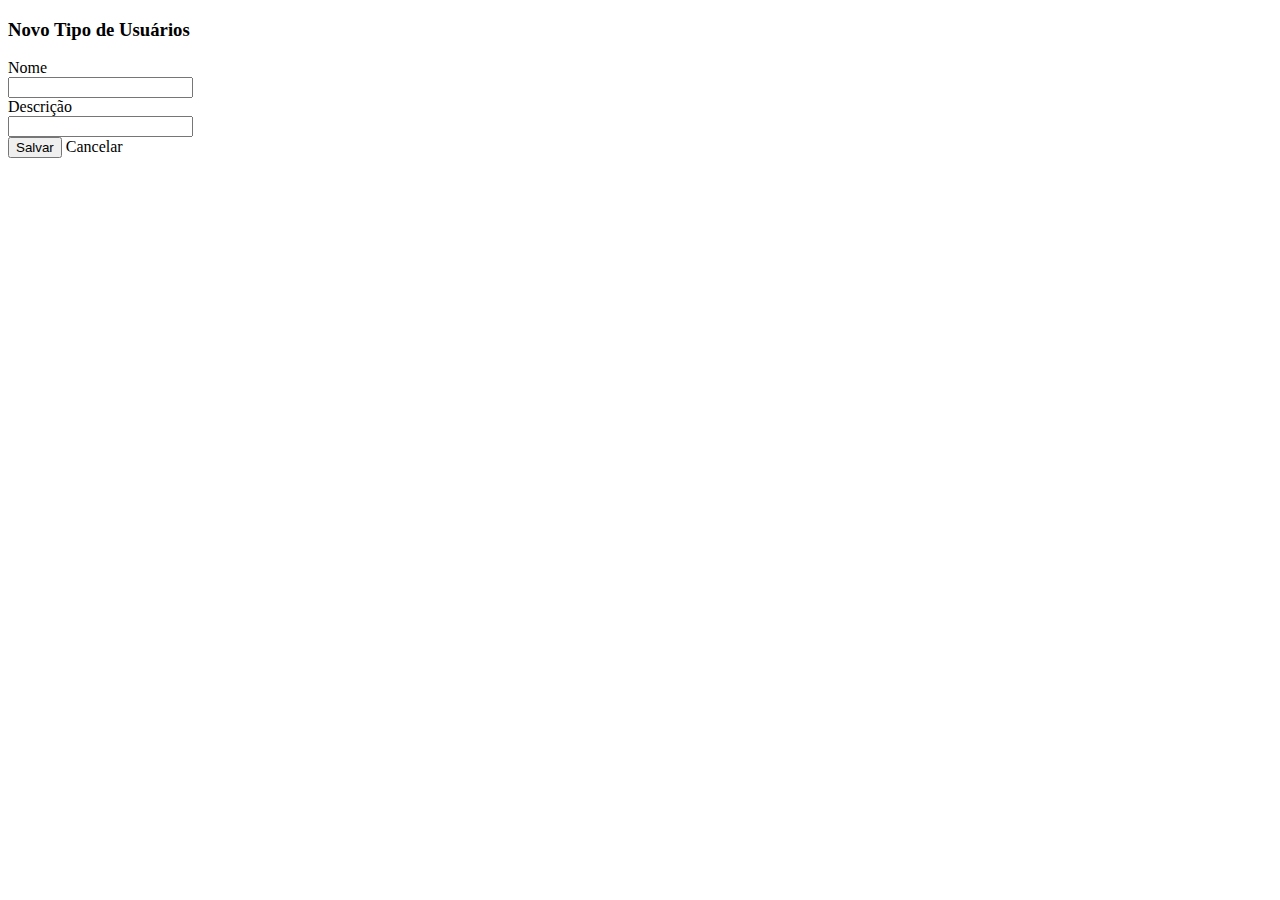
<file: spring-iotdas-ui-service/src/main/resources/templates/tipo/form.html>
<!DOCTYPE html SYSTEM "http://www.thymeleaf.org/dtd/xhtml1-strict-thymeleaf-spring4-4.dtd">
<html xmlns="http://www.w3.org/1999/xhtml"
      xmlns:th="http://www.thymeleaf.org">

<head th:replace="header :: copy"></head>

<body>

<div class="container">

    <div class="page-header">
        <div class="row">
            <div class="col-md-6"><h3>Novo Tipo de Usuários</h3></div>
        </div>
    </div>

    <div class="container">
        <form th:object="${tipo}" method="post" enctype="multipart/form-data" th:action="@{/tipo}">
            <input type="hidden" th:field="*{id}" />
            <div class="form-group row">
                <label for="nome" class="col-xs-2 col-form-label">Nome</label>
                <div class="col-xs-10">
                    <input class="form-control" type="text" id="nome" th:field="*{nome}" />
                </div>
            </div>
            <div class="form-group row">
                <label for="descricao" class="col-xs-2 col-form-label">Descrição</label>
                <div class="col-xs-10">
                    <input class="form-control" type="text" id="descricao" th:field="*{descricao}" />
                </div>
            </div>
            <button type="submit" class="btn btn-success">Salvar</button>
            <a class="btn btn-danger" th:href="@{/tipo}" role="button">Cancelar</a>

        </form>
    </div>

</div>


<div th:replace="footer :: copy"></div>

</body>
</html>
</file>
